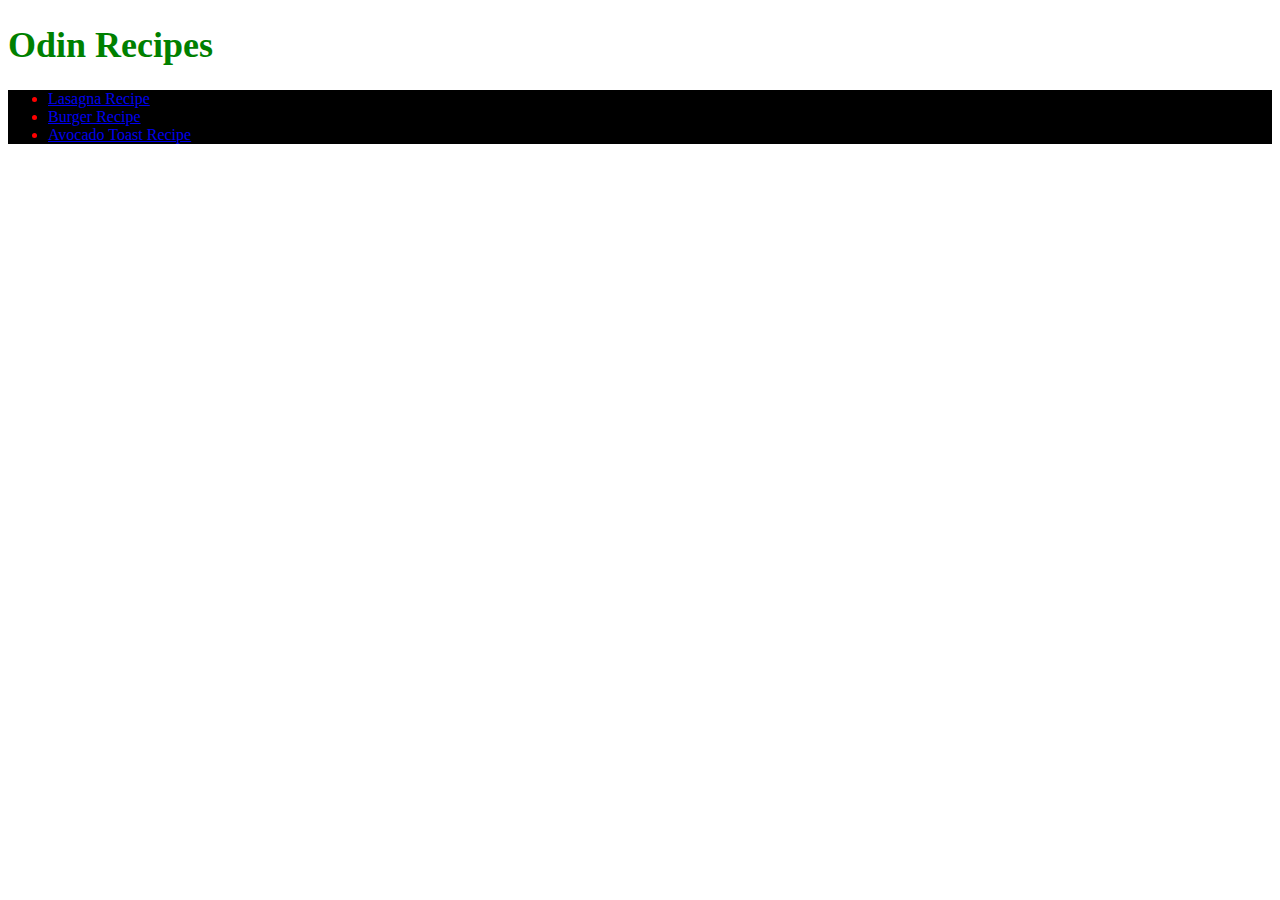
<file: index.html>
<!DOCTYPE html>
<html lang="en">
<head>
    <meta charset="UTF-8">
    <meta http-equiv="X-UA-Compatible" content="IE=edge">
    <meta name="viewport" content="width=device-width, initial-scale=1.0">
    <link rel="stylesheet" href="style.css">
    <title>Recipes</title>
</head>
<body>
    <h1 class="header">Odin Recipes</h1>
    <ul class="link">
        <li><a href="./recipes/lasagna.html">Lasagna Recipe</a></li>
        <li><a href="./recipes/burger.html">Burger Recipe</a></li>
        <li><a href="./recipes/toast.html">Avocado Toast Recipe</a></li>
    </ul>
    
</body>
</html>
</file>
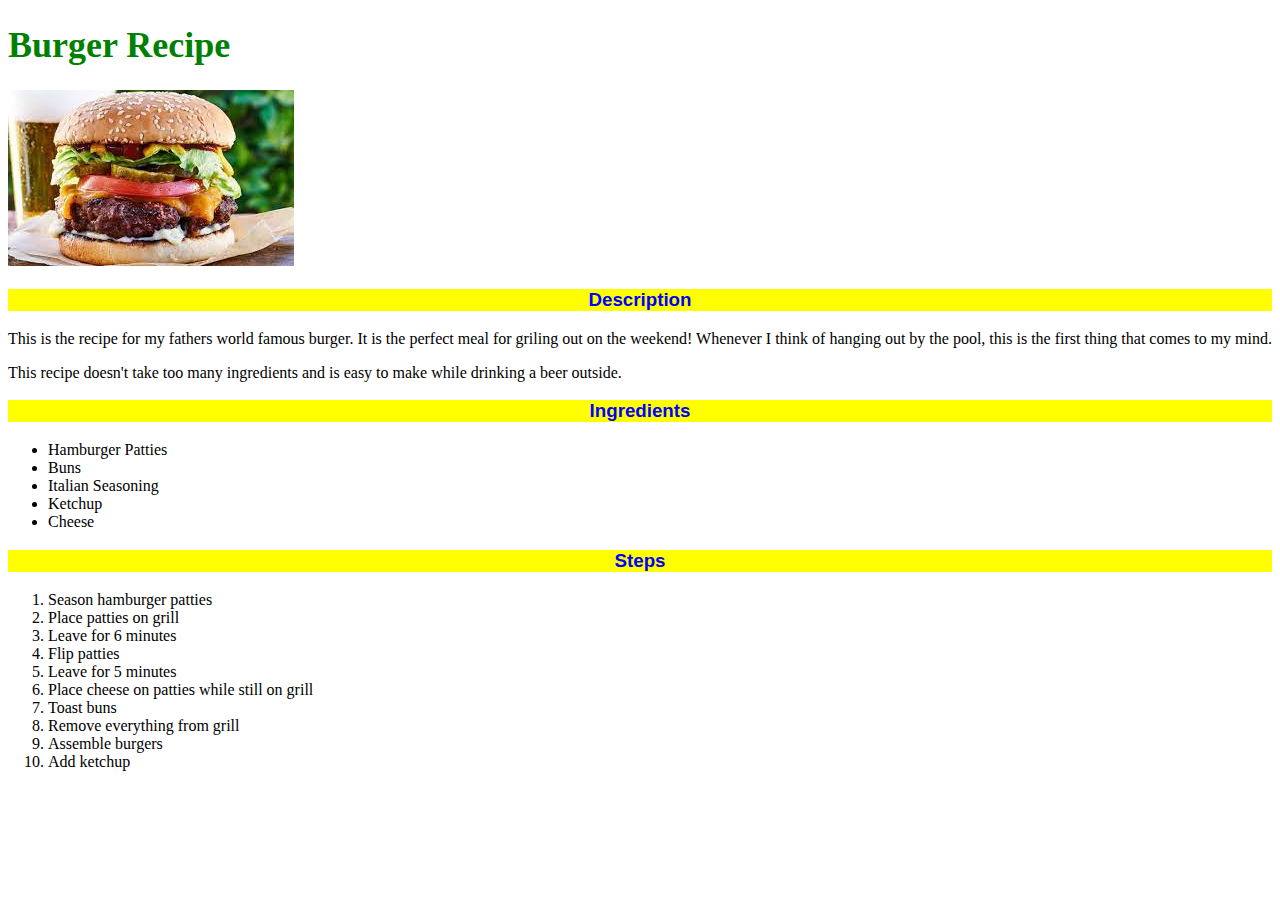
<file: recipes/burger.html>
<!DOCTYPE html>
<html lang="en">
<head>
    <meta charset="UTF-8">
    <meta http-equiv="X-UA-Compatible" content="IE=edge">
    <meta name="viewport" content="width=device-width, initial-scale=1.0">
    <link rel="stylesheet" href="../style.css">
    <title>Burger</title>
</head>
<body>
    <h1 class="header">Burger Recipe</h1>
    <img src="../img/burger.jpg" alt="Burger">
    <h3 class="sub">Description</h3>
    <p>This is the recipe for my fathers world famous burger. It is the
        perfect meal for griling out on the weekend! Whenever I think
        of hanging out by the pool, this is the first thing that comes
        to my mind.
    </p>
    <p>This recipe doesn't take too many ingredients and is easy to make
        while drinking a beer outside.
    </p>
    <h3 class="sub">Ingredients</h3>
    <ul>
        <li>Hamburger Patties</li>
        <li>Buns</li>
        <li>Italian Seasoning</li>
        <li>Ketchup</li>
        <li>Cheese</li>
    </ul>
    <h3 class="sub">Steps</h3>
    <ol>
        <li>Season hamburger patties</li>
        <li>Place patties on grill</li>
        <li>Leave for 6 minutes</li>
        <li>Flip patties</li>
        <li>Leave for 5 minutes</li>
        <li>Place cheese on patties while still on grill</li>
        <li>Toast buns</li>
        <li>Remove everything from grill</li>
        <li>Assemble burgers</li>
        <li>Add ketchup</li>
    </ol>
</body>
</html>
</file>
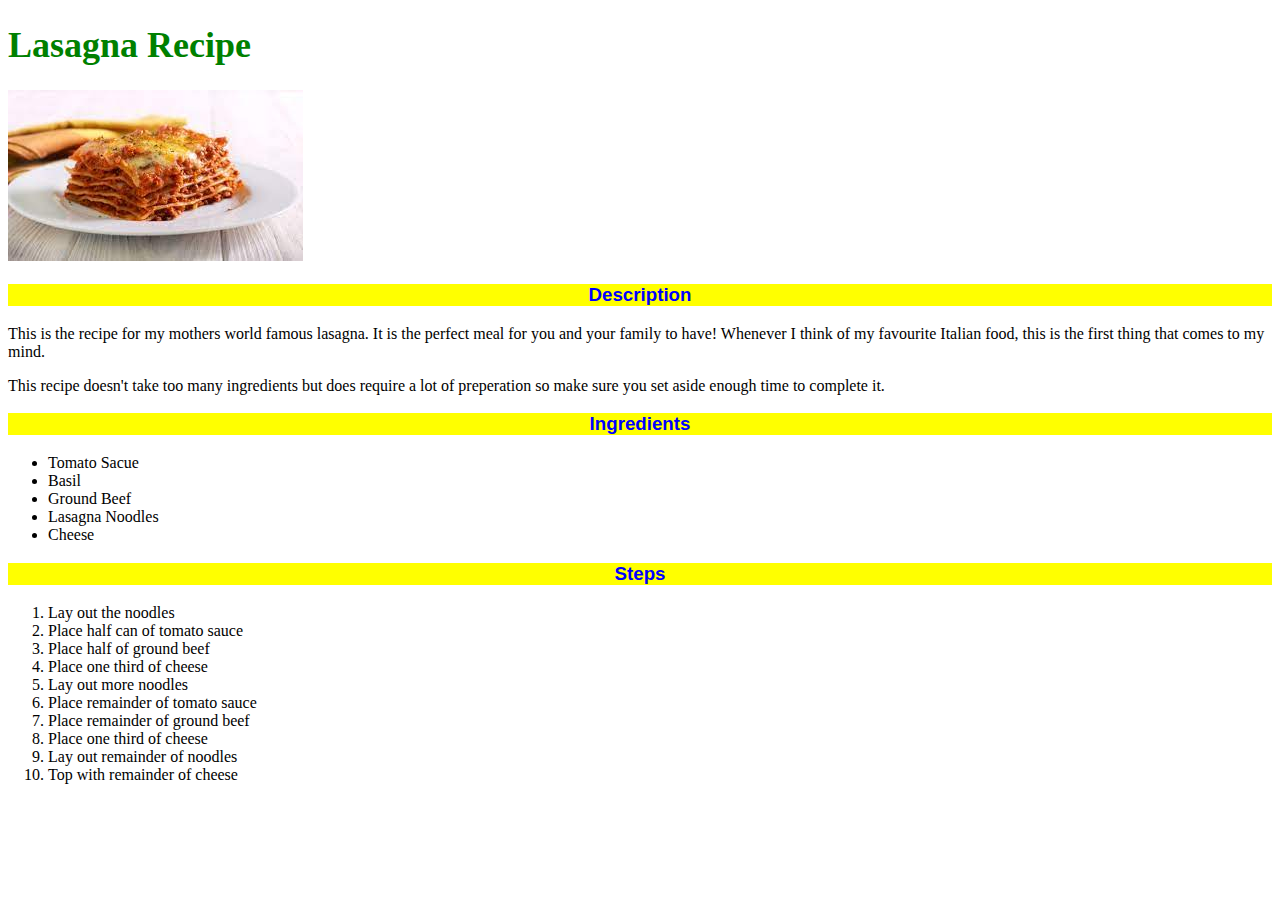
<file: recipes/lasagna.html>
<!DOCTYPE html>
<html lang="en">
<head>
    <meta charset="UTF-8">
    <meta http-equiv="X-UA-Compatible" content="IE=edge">
    <meta name="viewport" content="width=device-width, initial-scale=1.0">
    <link rel="stylesheet" href="../style.css">
    <title>Lasagna</title>
</head>
<body>
    <h1 class="header">Lasagna Recipe</h1>
    <img src="../img/lasagna.jpg" alt="Lasagna">
    <h3 class="sub">Description</h3>
    <p>This is the recipe for my mothers world famous lasagna. It is the
        perfect meal for you and your family to have! Whenever I think
        of my favourite Italian food, this is the first thing that comes
        to my mind.
    </p>
    <p>This recipe doesn't take too many ingredients but does require
        a lot of preperation so make sure you set aside enough time to
        complete it.
    </p>
    <h3 class="sub">Ingredients</h3>
    <ul>
        <li>Tomato Sacue</li>
        <li>Basil</li>
        <li>Ground Beef</li>
        <li>Lasagna Noodles</li>
        <li>Cheese</li>
    </ul>
    <h3 class="sub">Steps</h3>
    <ol>
        <li>Lay out the noodles</li>
        <li>Place half can of tomato sauce</li>
        <li>Place half of ground beef</li>
        <li>Place one third of cheese</li>
        <li>Lay out more noodles</li>
        <li>Place remainder of tomato sauce</li>
        <li>Place remainder of ground beef</li>
        <li>Place one third of cheese</li>
        <li>Lay out remainder of noodles</li>
        <li>Top with remainder of cheese</li>
    </ol>
</body>
</html>
</file>
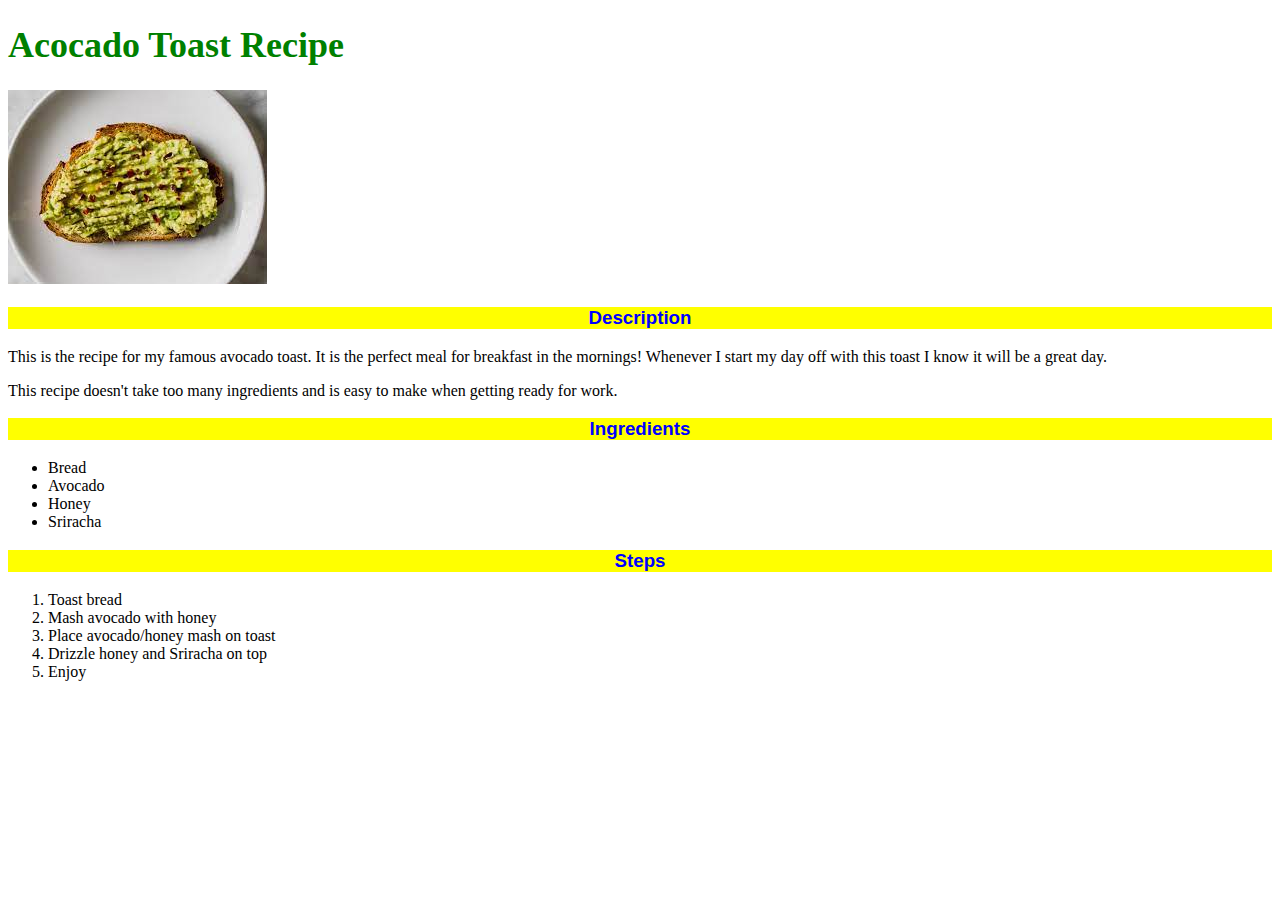
<file: recipes/toast.html>
<!DOCTYPE html>
<html lang="en">
<head>
    <meta charset="UTF-8">
    <meta http-equiv="X-UA-Compatible" content="IE=edge">
    <meta name="viewport" content="width=device-width, initial-scale=1.0">
    <link rel="stylesheet" href="../style.css">
    <title>Toast</title>
</head>
<body>
    <h1 class="header">Acocado Toast Recipe</h1>
    <img src="../img/toast.jpg" alt="Avocado Toast">
    <h3 class="sub">Description</h3>
    <p>This is the recipe for my famous avocado toast. It is the
        perfect meal for breakfast in the mornings! Whenever I start my
        day off with this toast I know it will be a great day.
    </p>
    <p>This recipe doesn't take too many ingredients and is easy to make
        when getting ready for work.
    </p>
    <h3 class="sub">Ingredients</h3>
    <ul>
        <li>Bread</li>
        <li>Avocado</li>
        <li>Honey</li>
        <li>Sriracha</li>
    </ul>
    <h3 class="sub">Steps</h3>
    <ol>
        <li>Toast bread</li>
        <li>Mash avocado with honey</li>
        <li>Place avocado/honey mash on toast</li>
        <li>Drizzle honey and Sriracha on top</li>
        <li>Enjoy</li>
    </ol>
</body>
</html>
</file>
<file: style.css>
.link {
    background-color: black;
    color: red;
}

.header {
    color: green;
    font-size: 36px;
}

.sub {
    background-color: yellow;
    color: blue;
    font-family: Arial, Helvetica, sans-serif;
    text-align: center;
}
</file>
